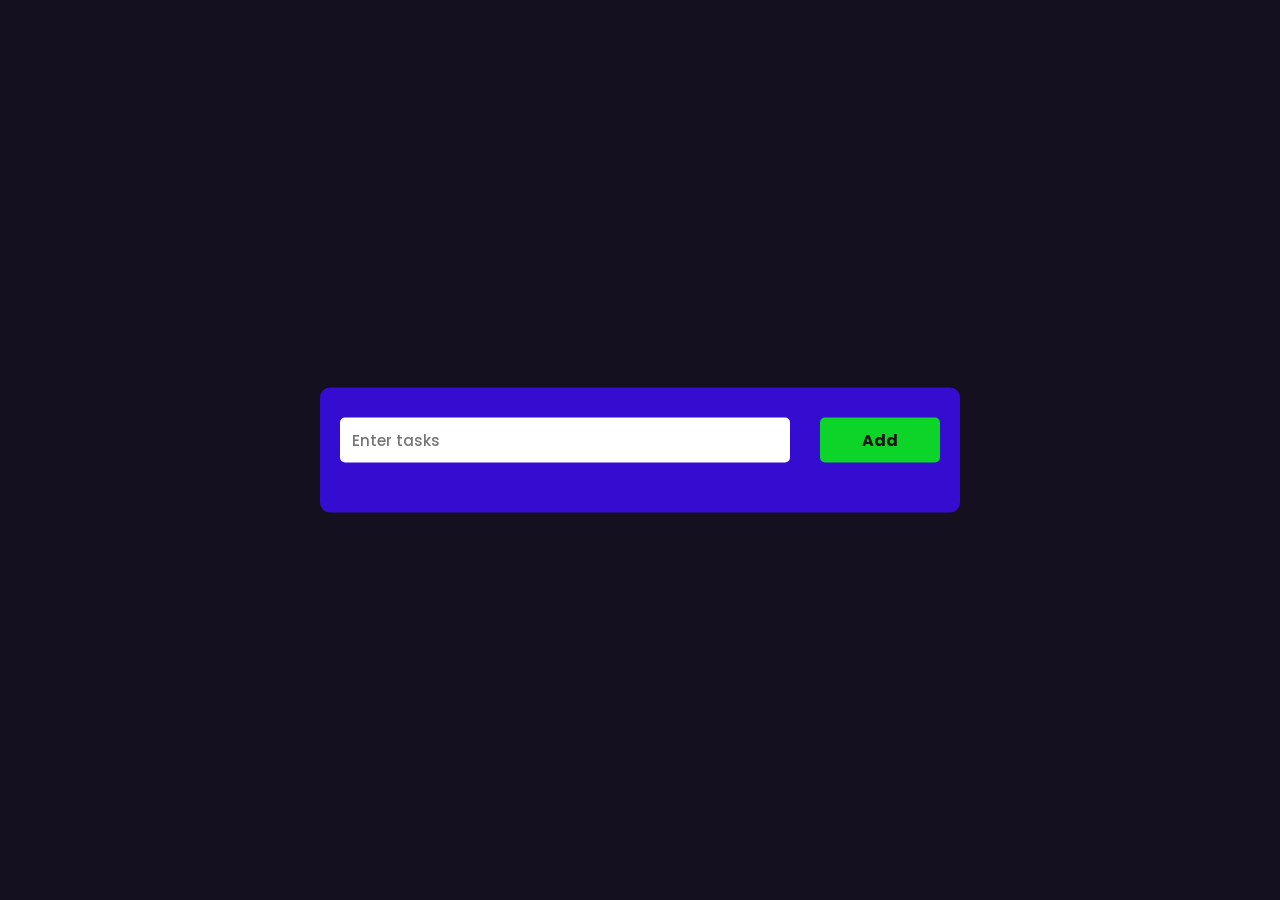
<file: index.html>
<!DOCTYPE html>
<html lang="en">

<head>
    <link href="https://fonts.googleapis.com/css2?family=Poppins:wght@400;500&display=swap" rel="stylesheet">
    <link rel="stylesheet" href="style.css">
    <link rel="stylesheet" href="https://cdnjs.cloudflare.com/ajax/libs/font-awesome/5.15.2/css/all.min.css">
</head>

<body>
    <div class="container">
        <div id="newtask">
            <input type="text" placeholder="Enter tasks" id="taskInput">
            <button id="push">Add</button>
        </div>

        <div id="tasks"></div>
    </div>

    <script src="app.js"></script>
</body>

</html>
</file>
<file: style.css>
*,
*:before,
*:after {
  padding: 0;
  margin: 0;
  box-sizing: border-box;
}

body {
  height: 100vh;
  background: #14101f;
}

.container {
  width: 50%;
  min-width: 450px;
  position: absolute;
  transform: translate(-50%, -50%);
  top: 50%;
  left: 50%;
  background: #350dd1;
  border-radius: 10px;
  padding: 30px 20px;

}

#newtask {
  position: relative;

}

#newtask input {
  width: 75%;
  height: 45px;
  font-family: 'Poppins', sans-serif;
  font-size: 15px;
  border: none;
  outline: none;
  padding: 12px;
  color: #111111;
  font-weight: 500;
  position: relative;
  border-radius: 5px;
}

#newtask input:focus {
  outline: none;
  border-color: #00D8FF;
}

#newtask button {
  position: relative;
  float: right;
  width: 20%;
  height: 45px;
  border-radius: 5px;
  font-family: 'Poppins', sans-serif;
  font-weight: 500;
  font-size: 16px;
  background-color: #0dd428;
  border: none;
  color: #1d1515;
  cursor: pointer;
  font-weight: bold;
  outline: none;
}

#tasks {
  margin-top: 20px;

  border-radius: 10px;
  width: 100%;
  position: relative;
}

.task {
  background-color: #90d4ff;
  height: 50px;
  margin-bottom: 8px;
  padding: 5px 10px;
  display: flex;
  border-radius: 5px;
  align-items: center;
  justify-content: space-between;
  border: 1px solid #939697;
  cursor: pointer;
  font-weight: bold;
}

.task span {
  font-family: 'Poppins', sans-serif;
  font-size: 15px;
  font-weight: 400;
}

.task button {
  background-color: #1c182b;
  color: #e20f08;
  height: 100%;
  width: 40px;
  border-radius: 5px;
  font-weight: bold;
  border: none;
  cursor: pointer;
  border-radius: 100%;
  outline: none;
}

.completed {
  text-decoration: line-through;
}
</file>
